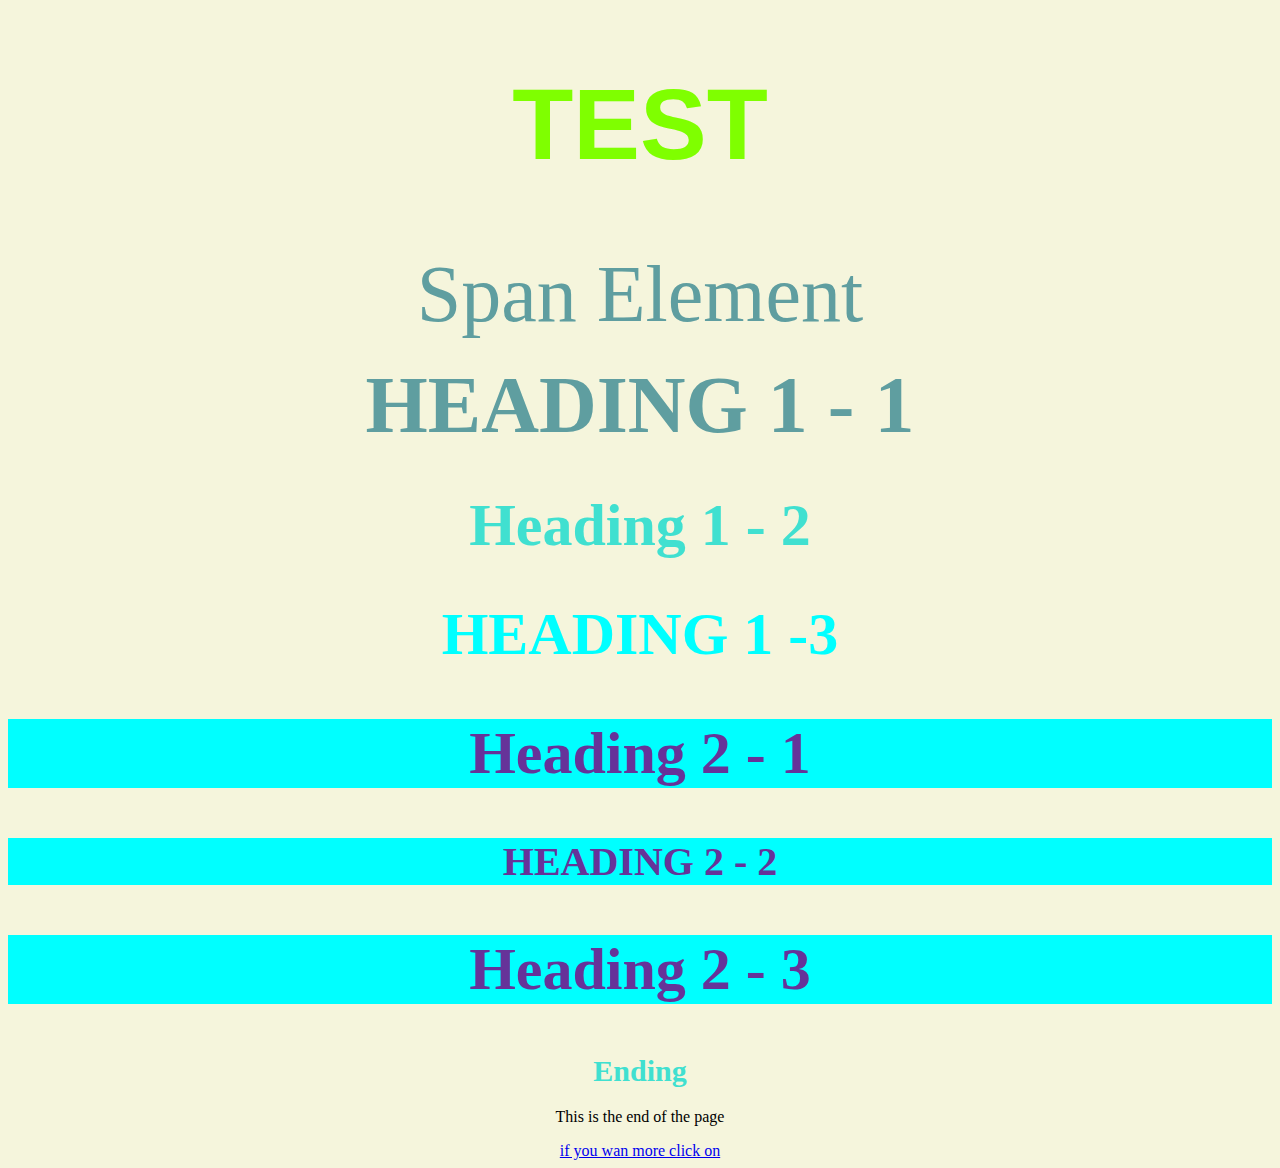
<file: Style.html>
<!DOCTYPE html>
<html>
<head>
    <h1 class="title"> TEST</h1>
    <title>Style test</title>
    <link rel="stylesheet" type="text/css" href="test.css">
</head>
<body>
    <span>Span Element</span>
    <h1 class="uppercase"><span>Heading 1 - 1</span></h1>
    <h1 class="big">Heading 1 - 2</h1>
    <h1 class="big uppercase">Heading 1 -3</h1>
    <h2 class="big">Heading 2 - 1</h2>
    <h2 class="uppercase">Heading 2 - 2</h2>
    <h2 class="big">Heading 2 - 3</h2>
</body>
<footer>
    <h1> Ending</h1>
    <p> This is the end of the page</p>
    <a href="https://github.com/login/oauth/authorize"> if you wan more click on</a>
</footer>
</html>
</file>
<file: test.css>
body{background-color: beige;
    text-align: center;
}
h1{
    font-size: 30px;
    color: turquoise;
}
h2{
    color: rebeccapurple;
    font-size: 40px;
    background-color: aqua;
}
.big{
    font-size: 60px;
}
.uppercase{
    text-transform: uppercase;
}
.big.uppercase{
    color: cyan;
}
span{color: cadetblue;
font-size: 80px;
font-family: Georgia, 'Times New Roman', Times, serif;}
.title{
    text-align: center;
    font-size: 100px;
    font-family: Impact, Haettenschweiler, 'Arial Narrow Bold', sans-serif;
    color: chartreuse;
}
</file>
